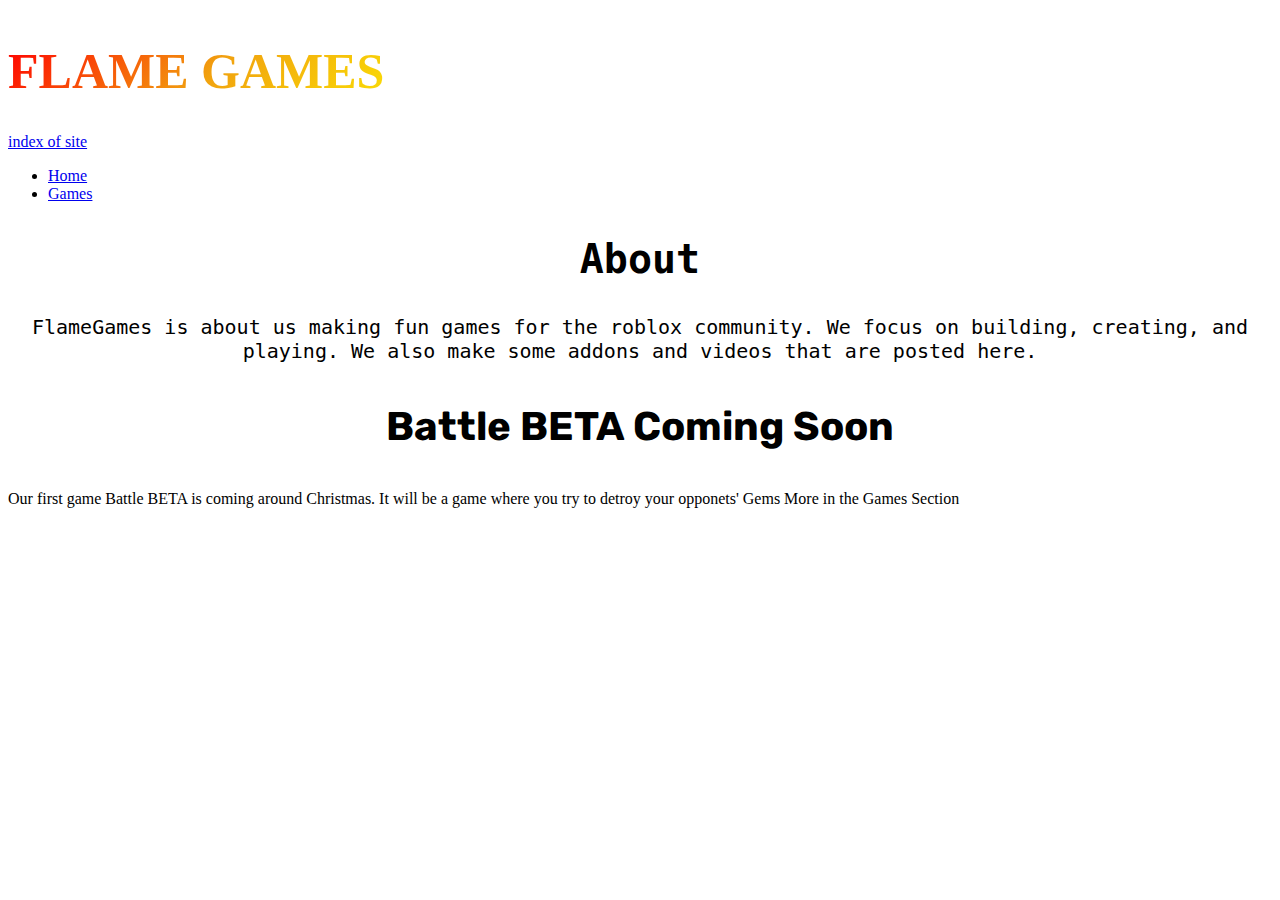
<file: index.html>
<!DOCTYPE html>
<html>
  <head>
    <title>Home | FlameGames</title>
    <link rel="stylesheet" href="IndexCSS.css" />
    <link href="https://cdn.jsdelivr.net/npm/bootstrap@5.2.0/dist/css/bootstrap.min.css" rel="stylesheet" integrity="sha384-gH2yIJqKdNHPEq0n4Mqa/HGKIhSkIHeL5AyhkYV8i59U5AR6csBvApHHNl/vI1Bx" crossorigin="anonymous">
    <script src="https://cdn.jsdelivr.net/npm/bootstrap@5.2.0/dist/js/bootstrap.bundle.min.js" integrity="sha384-A3rJD856KowSb7dwlZdYEkO39Gagi7vIsF0jrRAoQmDKKtQBHUuLZ9AsSv4jD4Xa" crossorigin="anonymous"></script>
    <link rel="icon" href="F.jpeg" type="jpeg">
   
  </head>
  <body>
    <h1 class="animate-charcter">Flame Games</h1>
    <div class="dropdown">
      <a class="btn btn-secondary dropdown-toggle" href="#" role="button" data-bs-toggle="dropdown" aria-expanded="false">
        index of site
      </a>
    
      <ul class="dropdown-menu">
        <li><a class="dropdown-item" href="index.html">Home</a></li>
        <li><a class="dropdown-item" href="Games.html">Games</a></li>
        
      </ul>
    </div>
    <h2 id="about">About</h2>
      <div id="text1">
      <p>FlameGames is about us making fun games for the roblox community. We focus on building, creating, and playing. We also make some addons and videos that are posted here.</p>
      </div>
    <h3 id="headerzone"> Battle BETA Coming Soon</h2>
    <p>Our first game Battle BETA is coming around Christmas. It will be a game where you try to detroy your opponets' Gems
    More in the Games Section</p>
  </body>
</html>
</file>
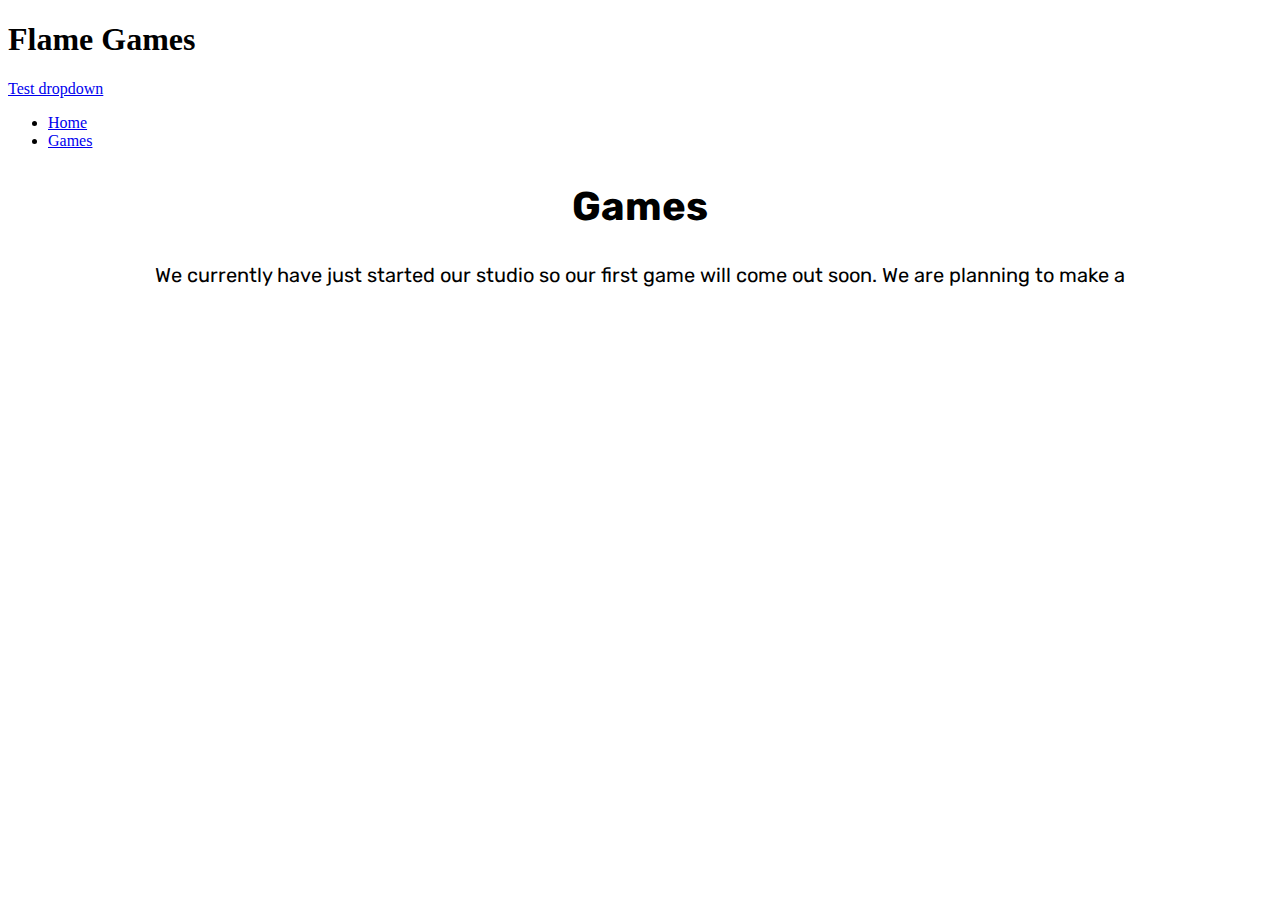
<file: Games.html>
<!DOCTYPE html>
<html>
  <head>
    <title>Home | FlameGames</title>
    <link rel="stylesheet" href="IndexCSS.css" />
    <link href="https://cdn.jsdelivr.net/npm/bootstrap@5.2.0/dist/css/bootstrap.min.css" rel="stylesheet" integrity="sha384-gH2yIJqKdNHPEq0n4Mqa/HGKIhSkIHeL5AyhkYV8i59U5AR6csBvApHHNl/vI1Bx" crossorigin="anonymous">
    <script src="https://cdn.jsdelivr.net/npm/bootstrap@5.2.0/dist/js/bootstrap.bundle.min.js" integrity="sha384-A3rJD856KowSb7dwlZdYEkO39Gagi7vIsF0jrRAoQmDKKtQBHUuLZ9AsSv4jD4Xa" crossorigin="anonymous"></script>
    <link rel="icon" href="logo.png" type="png">
   
  </head>
  <body>
    <h1 id="headerz">Flame Games</h1>
    <div class="dropdown">
      <a class="btn btn-secondary dropdown-toggle" href="#" role="button" data-bs-toggle="dropdown" aria-expanded="false">
        Test dropdown
      </a>
    
      <ul class="dropdown-menu">
        <li><a class="dropdown-item" href="index.html">Home</a></li>
        <li><a class="dropdown-item" href="Games.html">Games</a></li>
        
      </ul>
    </div>
    <h2 id="headerzone">Games</h2>
    <p id="Paragraphone"> 
        We currently have just started our studio so our first game will come out soon. We are planning to make a 
    </p>
  </body>
</html>
</file>
<file: IndexCSS.css>
@import url('https://fonts.googleapis.com/css2?family=Rubik:wght@300&display=swap');  
  
    #headerzone{
        font-family: 'Rubik', monospace;
        text-align: center;
        font-size: 40px;
      }
      #Paragraphone{
       font-family: 'Rubik', monospace; 
       text-align: center;
       font-size: 20px;
      }
      .animate-charcter
      {
         text-transform: uppercase;
        background-image: linear-gradient(
          -225deg,
          #ff0000 0%,
          #f1a20f 29%,
          #fffb00 67%,
          #ffffff 100%
        );
        background-size: auto auto;
        background-clip: border-box;
        background-size: 200% auto;
        color: #fff;
        background-clip: text;
        text-fill-color: transparent;
        -webkit-background-clip: text;
        -webkit-text-fill-color: transparent;
        animation: textclip 2s linear infinite;
        display: inline-block;
            font-size: 50px;
      }
      
      @keyframes textclip {
        to {
          background-position: 200% center;
        }
      }  
#about {
  text-align: center;
  font-family: monospace;
  font-size: 40px;
}

#text1{
  text-align: center;
  font-family: monospace; 
  font-size: 20px;
}
</file>
